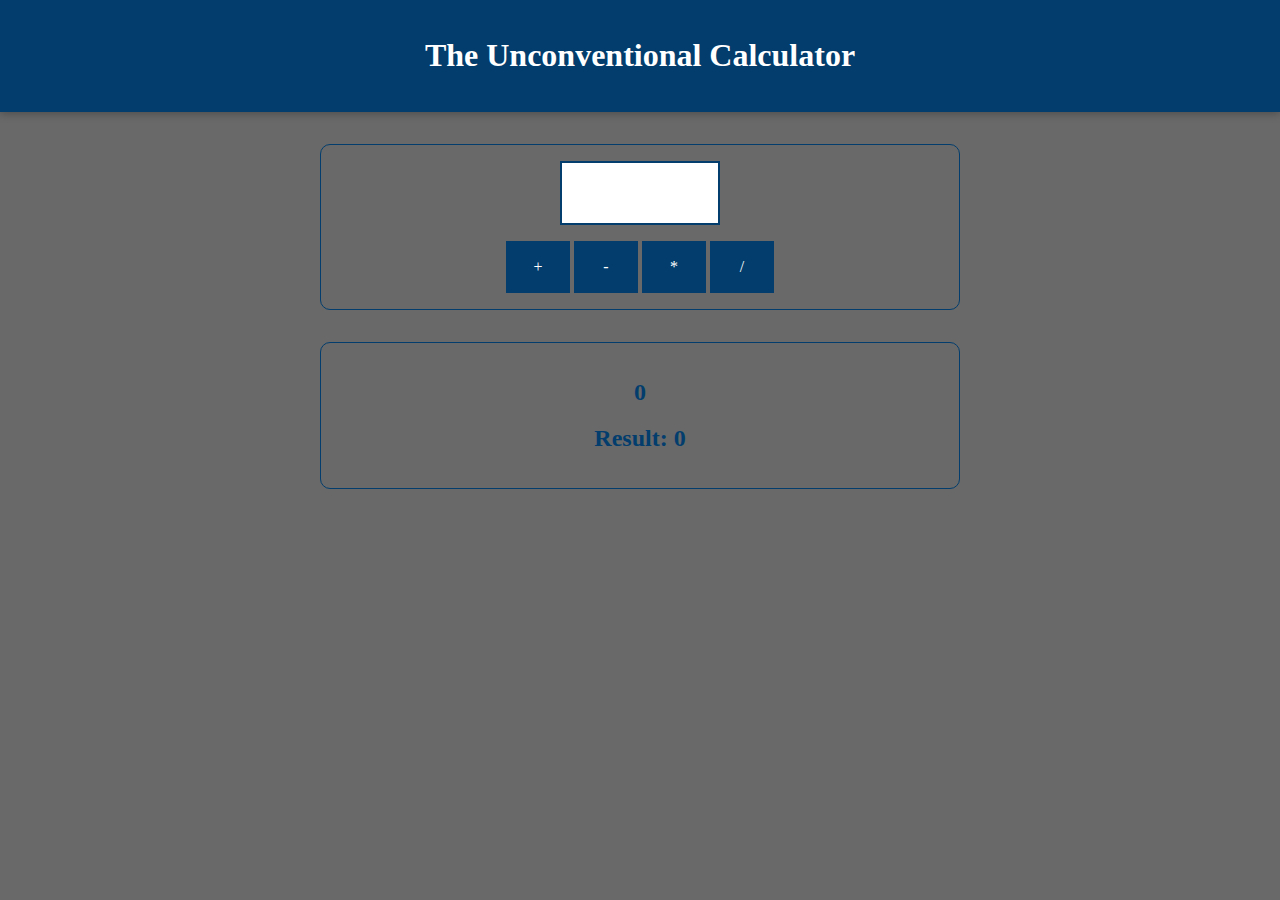
<file: basics-01-starting-project/index.html>
<!DOCTYPE html>
<html lang="en">
  <head>
    <meta charset="UTF-8" />
    <meta name="viewport" content="width=device-width, initial-scale=1.0" />
    <meta http-equiv="X-UA-Compatible" content="ie=edge" />
    <title>Basics</title>
    <script src="assets/scripts/vendor.js" defer></script>
    <script src="assets/scripts/app.js" defer></script>
    <!-- <link
      href="https://fonts.googleapis.com/css?family=Roboto:400,700&display=swap"
      rel="stylesheet"
    /> -->
    <link rel="stylesheet" href="assets/styles/app.css" />
  </head>
  <body>
    <header>
      <h1>The Unconventional Calculator</h1>
    </header>

    <section id="calculator">
      <input type="number" id="input-number" />
      <div id="calc-actions">
        <button type="button" id="btn-add">+</button>
        <button type="button" id="btn-subtract">-</button>
        <button type="button" id="btn-multiply">*</button>
        <button type="button" id="btn-divide">/</button>
      </div>
    </section>
    <section id="results">
      <h2 id="current-calculation">0</h2>
      <h2>Result: <span id="current-result">0</span></h2>
    </section>

  </body>
</html>
</file>
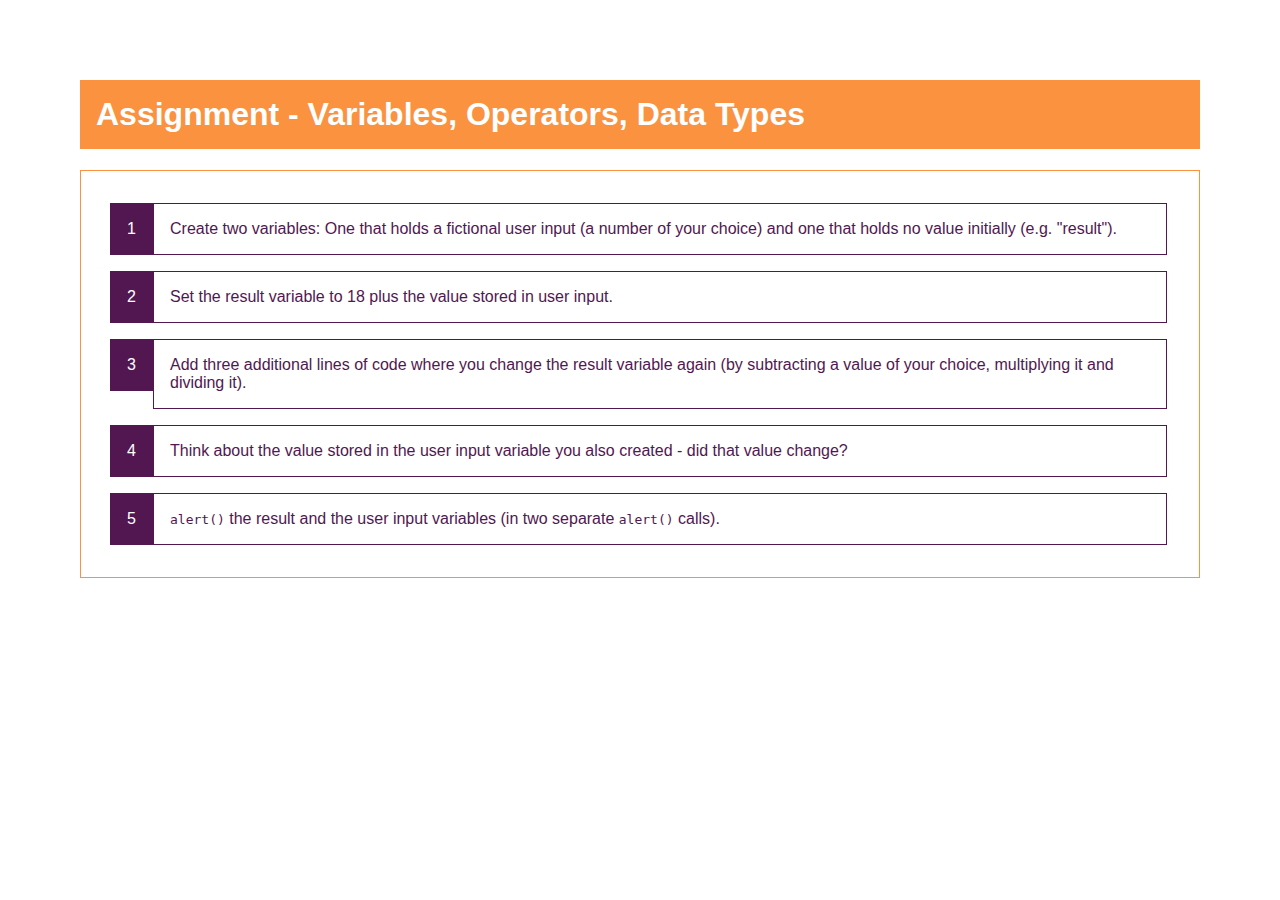
<file: basics-assignment-1-start/index.html>
<!DOCTYPE html>
<html lang="en">
  <head>
    <meta charset="UTF-8" />
    <meta name="viewport" content="width=device-width, initial-scale=1.0" />
    <meta http-equiv="X-UA-Compatible" content="ie=edge" />
    <title>Assignment - Variables, Operators, Data Types</title>
    <link rel="stylesheet" href="styles.css" />
  </head>
  <body>
    <h1>Assignment - Variables, Operators, Data Types</h1>
    <ol>
      <li>
        Create two variables: One that holds a fictional user input (a number of
        your choice) and one that holds no value initially (e.g. "result").
      </li>
      <li>
        Set the result variable to 18 plus the value stored in user input.
      </li>
      <li>
        Add three additional lines of code where you change the result variable
        again (by subtracting a value of your choice, multiplying it and
        dividing it).
      </li>
      <li>
        Think about the value stored in the user input variable you also created
        - did that value change?
      </li>
      <li>
        <code>alert()</code> the result and the user input variables (in two
        separate <code>alert()</code> calls).
      </li>
    </ol>
    <script src="assignment.js"></script>
  </body>
</html>
</file>
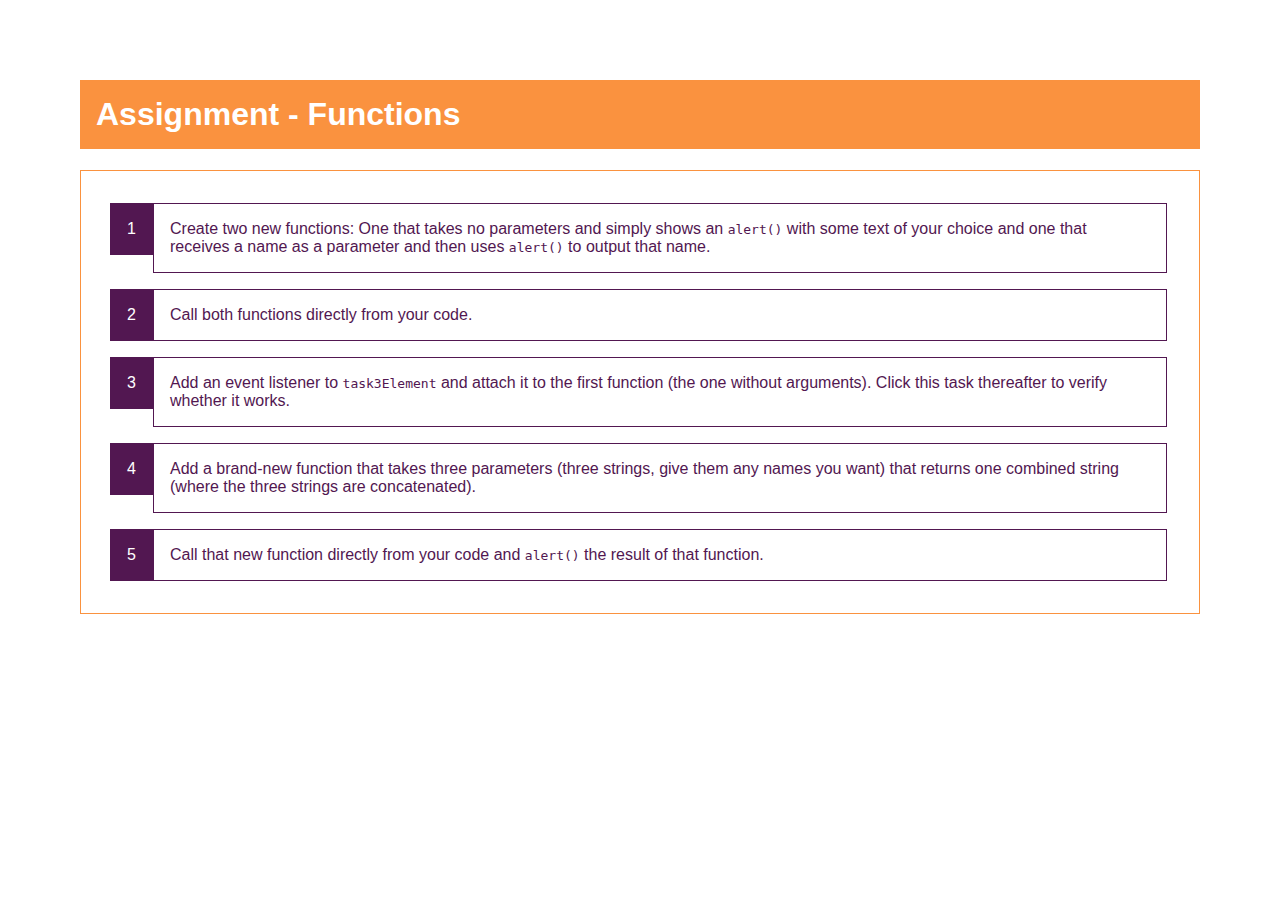
<file: basics-assignment-2-start/index.html>
<!DOCTYPE html>
<html lang="en">
  <head>
    <meta charset="UTF-8" />
    <meta name="viewport" content="width=device-width, initial-scale=1.0" />
    <meta http-equiv="X-UA-Compatible" content="ie=edge" />
    <title>Assignment - Functions</title>
    <link rel="stylesheet" href="styles.css" />
  </head>
  <body>
    <h1>Assignment - Functions</h1>
    <ol>
      <li>
        Create two new functions: One that takes no parameters and simply shows
        an <code>alert()</code> with some text of your choice and one that
        receives a name as a parameter and then uses <code>alert()</code> to
        output that name.
      </li>
      <li>
        Call both functions directly from your code.
      </li>
      <li id="task-3">
        Add an event listener to <code>task3Element</code> and attach it to the
        first function (the one without arguments). Click this task thereafter
        to verify whether it works.
      </li>
      <li>
        Add a brand-new function that takes three parameters (three strings,
        give them any names you want) that returns one combined string (where the
        three strings are concatenated).
      </li>
      <li>
        Call that new function directly from your code and
        <code>alert()</code> the result of that function.
      </li>
    </ol>
    <script src="assignment.js"></script>
  </body>
</html>
</file>
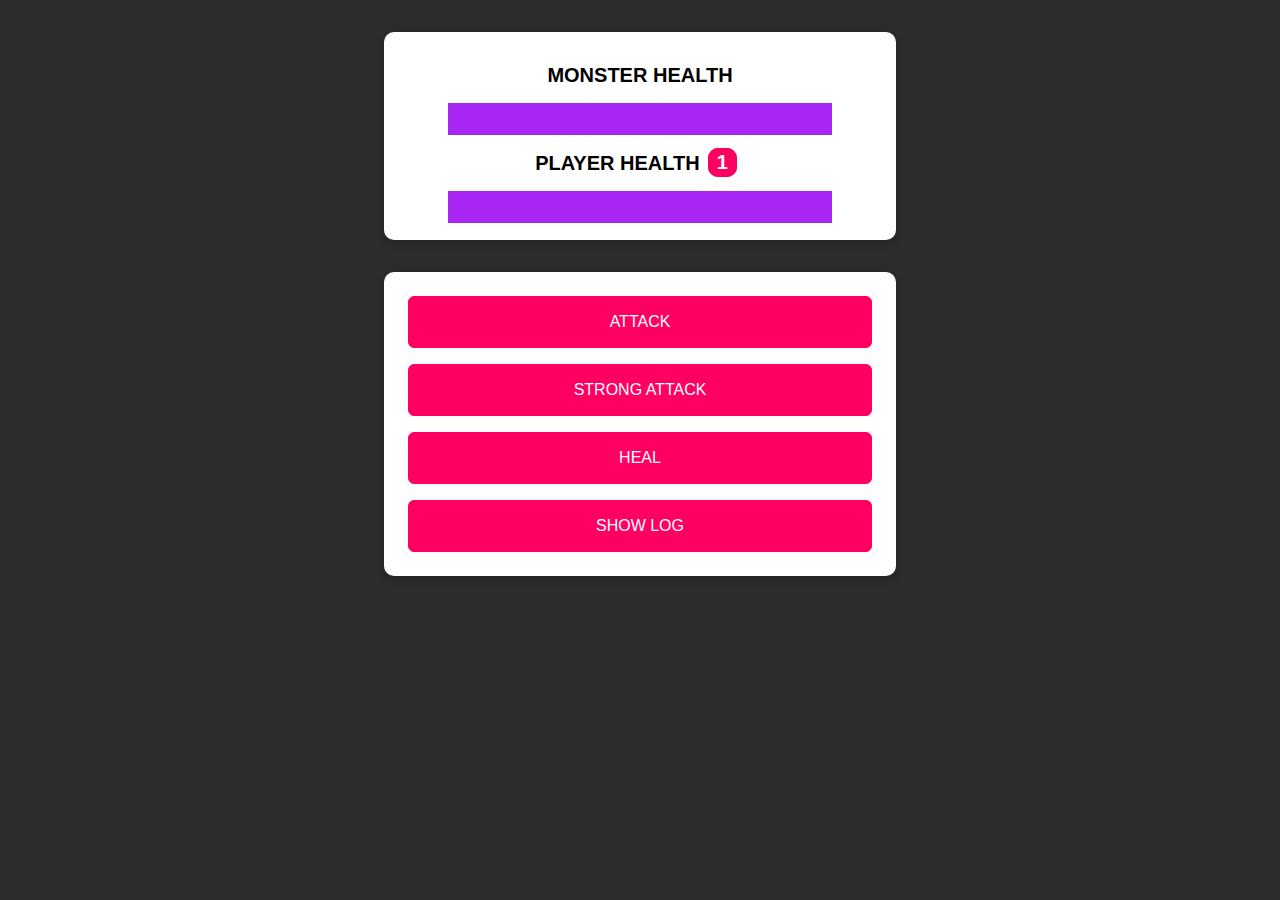
<file: control-03-monster-killer-starting-project/index.html>
<!DOCTYPE html>
<html lang="en">
  <head>
    <meta charset="UTF-8" />
    <meta name="viewport" content="width=device-width, initial-scale=1.0" />
    <meta http-equiv="X-UA-Compatible" content="ie=edge" />
    <title>Monster Killer</title>
    <link rel="stylesheet" href="assets/styles/app.css" />
    <script src="assets/scripts/vendor.js" defer></script>
    <script src="assets/scripts/app.js" defer></script>
  </head>
  <body>
    <section id="health-levels">
      <h2>MONSTER HEALTH</h2>
      <progress id="monster-health" max="100" value="100">100%</progress>
      <h2>PLAYER HEALTH<span id="bonus-life">1</span></h2>
      <progress id="player-health" max="100" value="100">100%</progress>
    </section>
    <section id="controls">
      <button id="attack-btn">ATTACK</button>
      <button id="strong-attack-btn">STRONG ATTACK</button>
      <button id="heal-btn">HEAL</button>
      <button id="log-btn">SHOW LOG</button>
    </section>
  </body>
</html>
</file>
<file: basics-01-starting-project/assets/styles/app.css>
* {
  box-sizing: border-box;
}

html {
  font-family: 'Roboto', open-sans;
}

body {
  margin: 0;
  background-color: dimgray;
}

header {
  background: #023d6d;
  color: white;
  padding: 1rem;
  text-align: center;
  box-shadow: 0 2px 8px rgba(0, 0, 0, 0.26);
  width: 100%;
}

#results,
#calculator {
  margin: 2rem auto;
  width: 40rem;
  max-width: 90%;
  border: 1px solid #023d6d;
  border-radius: 10px;
  padding: 1rem;
  color: #023d6d;
}

#results {
  text-align: center;
}

#calculator input {
  font: inherit;
  font-size: 3rem;
  border: 2px solid #023d6d;
  width: 10rem;
  padding: 0.15rem;
  margin: auto;
  display: block;
  color: #023d6d;
  text-align: center;
}

#calculator input:focus {
  outline: none;
}

#calculator button {
  font: inherit;
  background: #023d6d;
  color: white;
  border: 1px solid #023d6d;
  padding: 1rem;
  cursor: pointer;
}

#calculator button:focus {
  outline: none;
}

#calculator button:hover,
#calculator button:active {
  background: #084f88;
  border-color: #084f88;
}

#calc-actions button {
  width: 4rem;
}

#calc-actions {
  margin-top: 1rem;
  text-align: center;
}
</file>
<file: control-03-monster-killer-starting-project/assets/styles/app.css>
html {
  font-family: sans-serif;
}

body {
  background: #2c2c2c;
}

h2 {
  font-size: 1.25rem;
  margin: 1rem 0.5rem;
}

progress {
  -webkit-appearance: none;
  -moz-appearance: none;
  appearance: none;
  width: 80%;
  height: 2rem;
  color: #ff0062;
  border: 1px solid #a927f5;
}

progress[value]::-webkit-progress-bar,
progress[value] {
  background-color: #eee;
  box-shadow: 0 2px 5px rgba(0, 0, 0, 0.25) inset;
}

progress[value]::-webkit-progress-value {
  background-color: #a927f5;
  transition: all 0.2s ease-out;
}

progress[value]::-moz-progress-bar {
  background-color: #a927f5;
  transition: all 0.2s ease-out;
}

button {
  font: inherit;
  background: #ff0062;
  border: 1px solid #ff0062;
  color: white;
  padding: 1rem 2rem;
  border-radius: 6px;
  cursor: pointer;
  margin: 0.5rem;
}

button:focus {
  outline: none;
}

button:hover,
button:active {
  background: #a927f5;
  border-color: #a927f5;
}

#health-levels,
#controls {
  margin: 2rem auto;
  width: 30rem;
  text-align: center;
  border-radius: 10px;
  padding: 1rem;
  box-shadow: 0 2px 8px rgba(0, 0, 0, 0.25);
  background: white;
}

#controls {
  display: flex;
  flex-direction: column;
}

#bonus-life {
  font-weight: bold;
  color: white;
  background: #ff0062;
  border: 1px solid #ff0062;
  padding: 0.15rem 0.5rem;
  border-radius: 10px;
  text-align: center;
  margin: 0 0.5rem;
}
</file>
<file: basics-assignment-1-start/styles.css>
html {
  font-family: sans-serif;
}

body {
  margin: 5rem;
  color: #521751;
}

h1 {
  background: #fa923f;
  color: white;
  padding: 1rem;
}

ol {
  counter-reset: list-counter;
  list-style: none;
  margin: 0;
  padding: 1rem;
  border: 1px solid #fa923f;
}

li {
  counter-increment: list-counter;
  padding: 1rem;
  margin: 1rem 1rem 1rem 3.5rem;
  border: 1px solid #521751;
  position: relative;
}

li:before {
  content: counter(list-counter);
  margin-right: 0.5rem;
  padding: 1rem;
  background: #521751;
  color: white;
  position: absolute;
  left: -2.75rem;
  top: -1px;
  border: 1px solid #521751;
}

li:hover,
li:active {
  border-color: #fa923f;
  color: white;
  background: #fa923f;
}
</file>
<file: basics-assignment-2-start/styles.css>
html {
  font-family: sans-serif;
}

body {
  margin: 5rem;
  color: #521751;
}

h1 {
  background: #fa923f;
  color: white;
  padding: 1rem;
}

ol {
  counter-reset: list-counter;
  list-style: none;
  margin: 0;
  padding: 1rem;
  border: 1px solid #fa923f;
}

li {
  counter-increment: list-counter;
  padding: 1rem;
  margin: 1rem 1rem 1rem 3.5rem;
  border: 1px solid #521751;
  position: relative;
}

li:before {
  content: counter(list-counter);
  margin-right: 0.5rem;
  padding: 1rem;
  background: #521751;
  color: white;
  position: absolute;
  left: -2.75rem;
  top: -1px;
  border: 1px solid #521751;
}

li:hover,
li:active {
  border-color: #fa923f;
  color: white;
  background: #fa923f;
}
</file>
